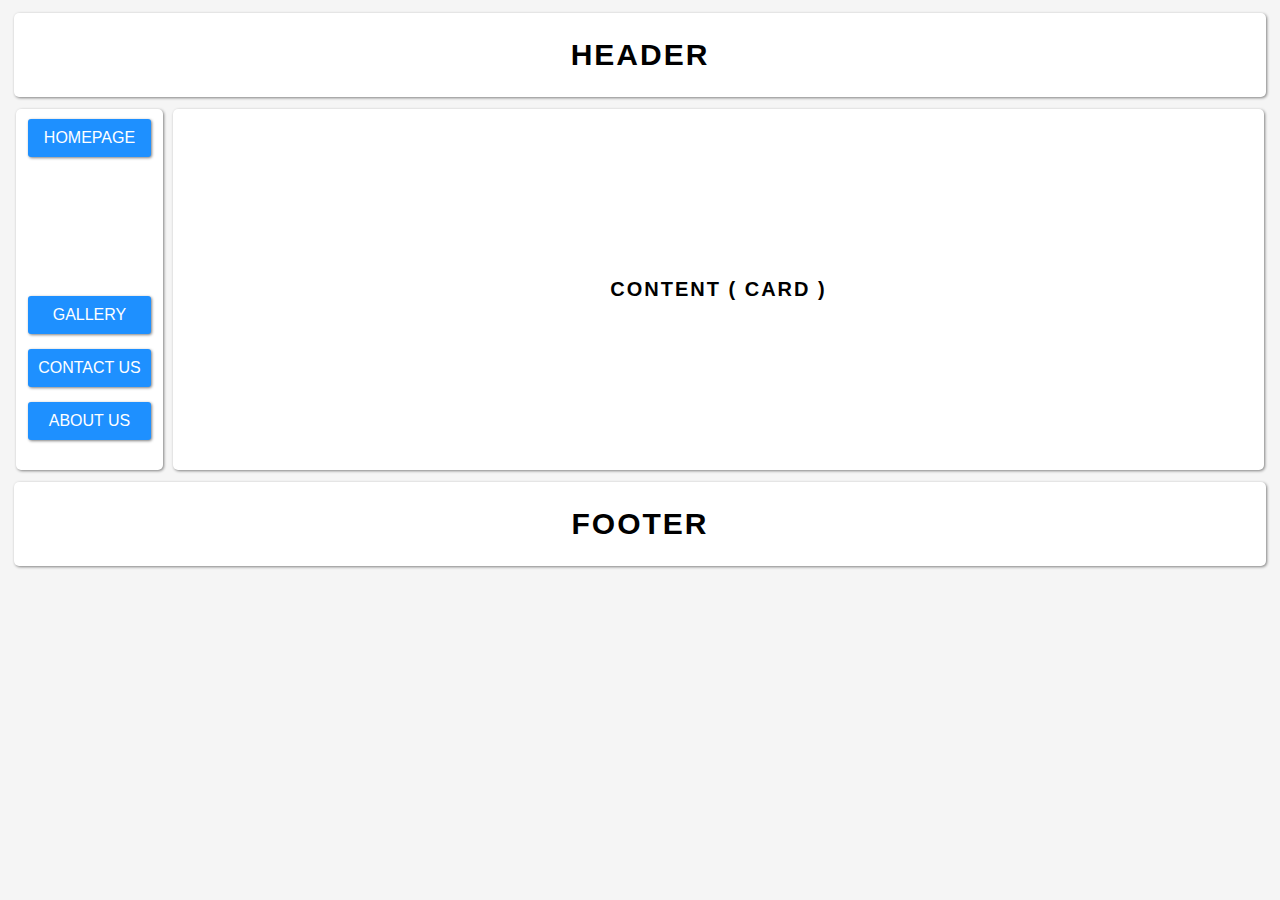
<file: class.html>
<!DOCTYPE html>
<html lang="en">
<head>
    <meta charset="UTF-8">
    <title>ClassWork</title>
    <style>
        body{
            background: #f5f5f5;
        }
        .main-container{
            margin: 1px;

            display: grid;
            grid-template-rows: 1fr 4fr 1fr;
        }
        .full-width-card{
            box-shadow: 1px 1px 3px grey;

            display: flex;
            justify-content: center;

            margin: 5px;
            border-radius: 5px;

            background: #fff;

            font-family: "Roboto Light", sans-serif;
            font-size: 20px;
            letter-spacing: 2px;
        }
        .middle-contents{
            display: flex;
            margin: 2px;
        }
        .side-wrapper{
            flex: 1 1 10%;
            box-shadow: 1px 1px 3px grey;

            background: #fff;

            display: flex;
            justify-content: center;

            border-radius: 5px;

            margin: 5px;
        }
        .side{
            display: grid;
            justify-content: space-between;
        }
        .bottom-menu{
            margin-top: 105px;
        }

        .menu-item, #top-menu-item{
            font-family: "Roboto Light", sans-serif;

            box-shadow: 1px 1px 3px grey;
            border-radius: 3px;
            text-align: center;

            margin: 10px;

            padding: 10px;

            cursor: pointer;
            color: white;
            background: dodgerblue;
        }

        .menu-item:active, #top-menu-item:active{
            background: lightblue;
            box-shadow: -1px -1px 3px grey;
        }

        .menu-item{
            margin-bottom: 15px;
        }

        .content{
            flex: 4 4 80%;

            display: flex;
            justify-content: center;
            align-items: center;

            background: #ffffff;

            margin: 5px;
            border-radius: 5px;
            box-shadow: 1px 1px 3px grey;
        }

        .content h1{
            font-family: "Roboto Light", sans-serif;
            font-size: 20px;
            letter-spacing: 2px;
        }
    </style>
</head>
<body>
<div class="fixed" id="fixed">
    <div id="search"></div>
    <div id="menu"></div>
</div>
<div class="main-container">
    <nav class="full-width-card">
        <h2>HEADER</h2>
    </nav>
    <div class="middle-contents">
        <div class="side-wrapper">
            <nav class="side">
                <div class="top-menu">
                    <p id="top-menu-item">HOMEPAGE</p>
                </div>
                <div class="bottom-menu">
                    <p class="menu-item">GALLERY</p>
                    <p class="menu-item">CONTACT US</p>
                    <p class="menu-item">ABOUT US</p>
                </div>
            </nav>
        </div>
        <section class="content">
            <div>
                <h1>CONTENT ( CARD )</h1>
            </div>
        </section>
    </div>
    <footer class="full-width-card">
        <h2>FOOTER</h2>
    </footer>
</div>
</body>
</html>
</file>
